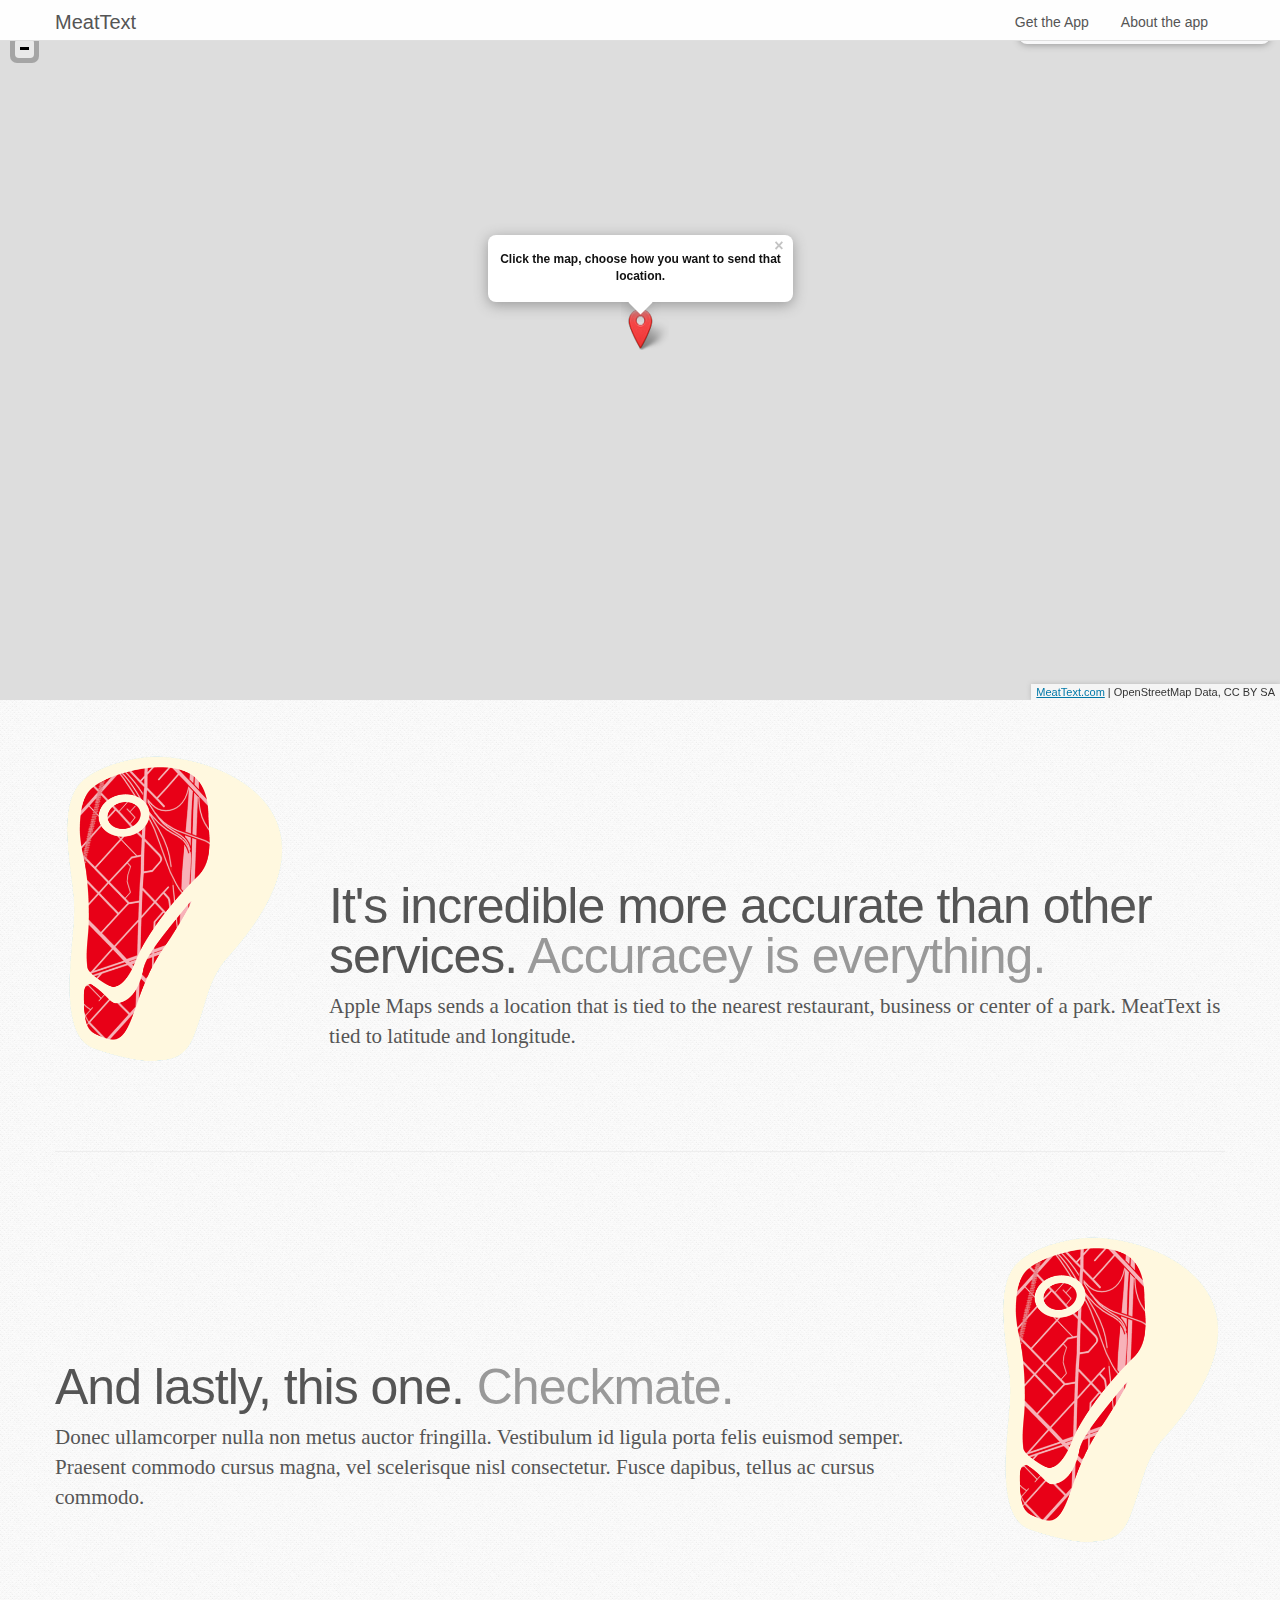
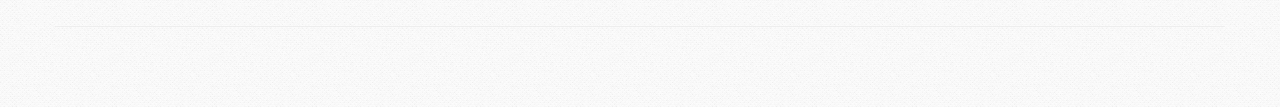
<file: website/index.html>
<!DOCTYPE html>
<html lang="en">
  <head>
    <meta charset="utf-8">
    <title>MeatText</title>
    <meta name="viewport" content="width=device-width, initial-scale=1.0">
    <meta name="MeatText is an iOS app that tells your friends where to meet you." content="">
    <meta name="Bobby Sudekum MeatText" content="">
    <script src="bootstrap/js/jquery.js"></script>

    <!-- Le styles -->
    <link href="bootstrap/css/bootstrap.css" rel="stylesheet">
      <link href="bootstrap/css/bootstrap-responsive.css" rel="stylesheet">
    <style type="text/css">
    @media (max-width: 979px) {

  .navbar-fixed-top {
    margin-bottom: 0px;
  }
}
body{
font-family: "HelveticaNeue-Light";
}

  /* Featurettes
    ------------------------- */

    .featurette-divider {
      margin: 80px 0;
      color: black; /* Space out the Bootstrap <hr> more */
    }
    .featurette {
    padding-top: 120px; /* Vertically center images part 1: add padding above and below text. */
      overflow: hidden; /* Vertically center images part 2: clear their floats. */
    }
    .featurette-image {
      margin-top: -120px; /* Vertically center images part 3: negative margin up the image the same amount of the padding to center it. */
    }

    /* Give some space on the sides of the floated elements so text doesn't run right into it. */
    .featurette-image.pull-left {
      margin-right: 40px;
    }
    .featurette-image.pull-right {
      margin-left: 40px;
    }

    /* Thin out the marketing headings */
    .featurette-heading {
      font-size: 50px;
      font-weight: 300;
      line-height: 1;
      letter-spacing: -1px;
    }

    </style>
  

    <!-- HTML5 shim, for IE6-8 support of HTML5 elements -->
    <!--[if lt IE 9]>
      <script src="http://html5shim.googlecode.com/svn/trunk/html5.js"></script>
    <![endif]-->

    <!-- Fav and touch icons -->
    
    <link rel="shortcut icon" href="favicon.ico">
    <link rel="apple-touch-icon-precomposed" sizes="144x144" href="bootstrap/ico/apple-touch-icon-144-precomposed.png">
    <link rel="apple-touch-icon-precomposed" sizes="114x114" href="bootstrap/ico/apple-touch-icon-114-precomposed.png">
    <link rel="apple-touch-icon-precomposed" sizes="72x72" href="bootstrap/ico/apple-touch-icon-72-precomposed.png">
    <link rel="apple-touch-icon-precomposed" href="bootstrap/ico/apple-touch-icon-57-precomposed.png">

    <script type="text/javascript">

    if((navigator.userAgent.match(/iPhone/i)) || (navigator.userAgent.match(/iPod/i))) {
   if (document.cookie.indexOf("iphone_redirect=false") == -1) $(window).load(function(){
        $('#myModal').modal('show');
    });
}



    </script>


  </head>

  <body>


    <div class="navbar navbar-fixed-top">
      <div class="navbar-inner">
        <div class="container">
          <a class="brand" href="#">MeatText</a>
            <ul class="nav nav-pills pull-right">
              <li><a href="#myModal" data-toggle="modal">Get the App</a></li>
              <li><a href="#about">About the app</a></li>
            </ul>
        </div>
      </div>
    </div>


    <div class="container">

    
      <iframe src="map/index.html" width="100%" height="700px" frameBorder="0" style="position:absolute; left:0px; z-index:20"></IFRAME>  

      <!-- Modal -->

      <center>
        <div id="myModal" class="modal hide fade" tabindex="-1" role="dialog" aria-labelledby="myModalLabel" aria-hidden="true">
          <div class="modal-body">
            <h4>Did you know MeatText is in the app?</h4>
            <a href="https://itunes.apple.com/us/app/meattext/id567921159?"><img src="img/badge.png"/></a>
            <br>
            <br>
            <button class="btn btn-info" data-dismiss="modal" aria-hidden="true">Close</button>
        </div>
      </center>


   
     
     

      <!-- START THE FEATURETTES -->

<div id="text">

      <a name="about"><div class="featurette"></a>
        <img class="featurette-image pull-right" src="img/meattext_l_ns.png">
        <h2 class="featurette-heading">Share your location with anyone.  <span class="muted">No matter what device, operating system or connection you share.</span></h2>
        <p class="lead">MeatText is platform agnostic- when sharing your locatio, it defaults to your native mapping app (Apple maps, Google Maps).</p>
      </div>

      <hr class="featurette-divider">

      <div class="featurette">
        <img class="featurette-image pull-left" src="img/meattext_l_ns.png" height="20%" width="20%">
        <h2 class="featurette-heading">It's incredible more accurate than other services.  <span class="muted">Accuracey is everything.</span></h2>
        <p class="lead">Apple Maps sends a location that is tied to the nearest restaurant, business or center of a park. MeatText is tied to latitude and longitude.</p>
      </div>

      <hr class="featurette-divider">

      <div class="featurette">
        <img class="featurette-image pull-right" src="img/meattext_l_ns.png" height="20%" width="20%">
        <h2 class="featurette-heading">And lastly, this one. <span class="muted">Checkmate.</span></h2>
        <p class="lead">Donec ullamcorper nulla non metus auctor fringilla. Vestibulum id ligula porta felis euismod semper. Praesent commodo cursus magna, vel scelerisque nisl consectetur. Fusce dapibus, tellus ac cursus commodo.</p>
      </div>

      <hr class="featurette-divider">

      <!-- /END THE FEATURETTES -->

</div>
    </div> <!-- /container -->


     
    <!-- Le javascript
    ================================================== -->
    <!-- Placed at the end of the document so the pages load faster -->
    
    <script src="bootstrap/js/bootstrap.min.js"></script>
<script type="text/javascript">
$(window).resize(function () {
    var h = $(window).height(),
        offsetTop = 60; // Calculate the top offset

    $('#map').css('height', (h - offsetTop));
}).resize();
</script>

  </body>
</html>
</file>
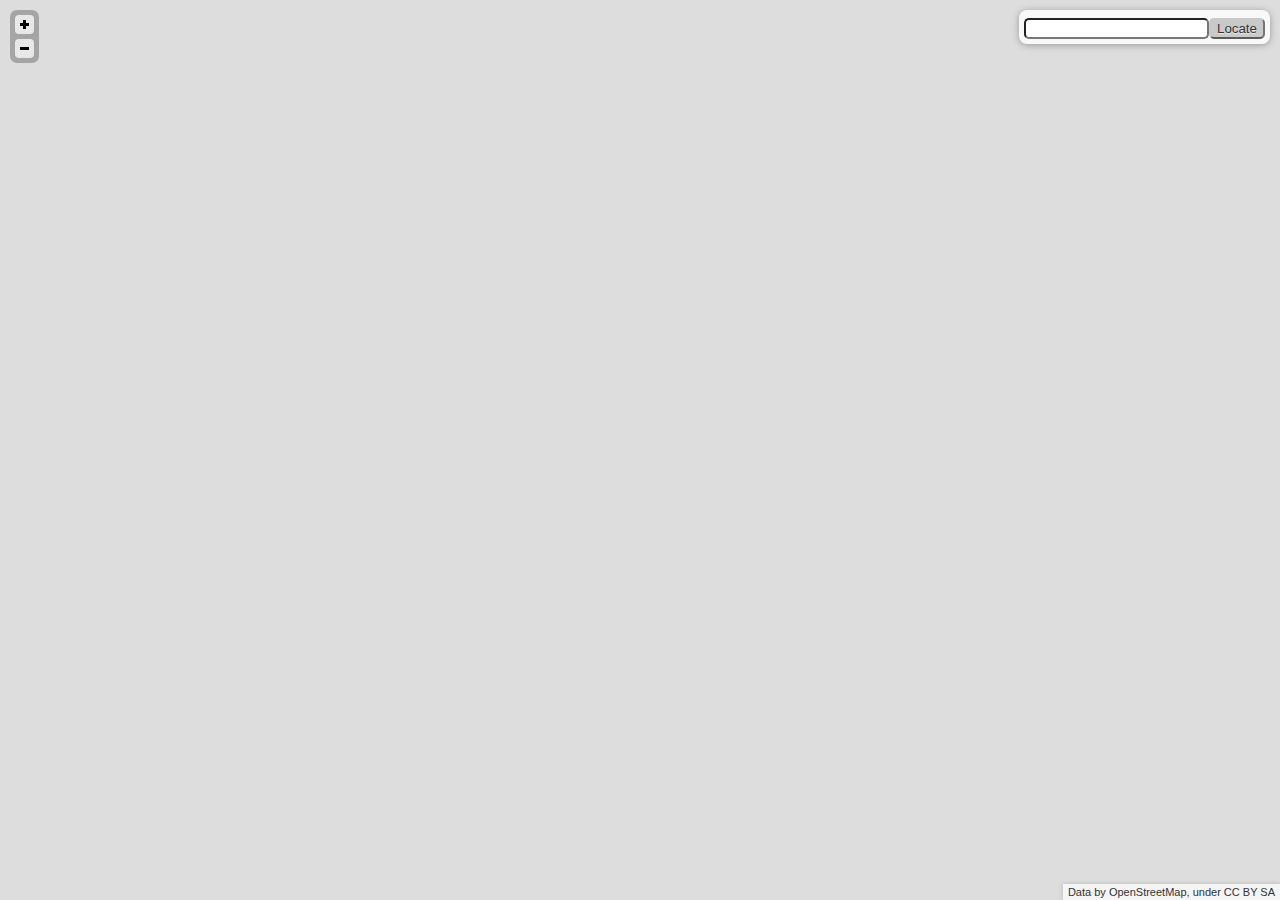
<file: website/embed/index.html>
<!DOCTYPE html>
<html>
<head>
	<title>MeatText</title>
	<meta charset="utf-8" />
	<meta name="viewport" content="width=device-width, initial-scale=1.0">
	<link rel="stylesheet" href="assets/map/leaflet/leaflet.css" />
	<link rel="stylesheet" href="assets/css/map.css" />
	<!--[if lte IE 8]><link rel="stylesheet" href="assets/leaflet/leaflet.ie.css" /><![endif]-->
	<link rel="stylesheet" href="assets/map/geocoder/Control.BingGeocoder.css" />
	<script src="assets/map/leaflet/leaflet.js"></script>
	<script src="https://ajax.googleapis.com/ajax/libs/jquery/1.7.2/jquery.min.js"></script>
	<script src="assets/map/Control.FullScreen.js"></script>
	<script src="assets/map/geocoder/Control.BingGeocoder.js"></script>
	<script src="assets/map/leaflet-hash.js"></script>
	<script src="assets/map/leaflet/zoomTile.js"></script>
	<script src="map.js"></script>
</head>
<body>

	<div id="map"></div>

	<script type="text/javascript">
	
	</script>
</body>
</html>
</file>
<file: website/embed/assets/map/leaflet/leaflet.css>
/* required styles */

.leaflet-map-pane,
.leaflet-tile,
.leaflet-marker-icon,
.leaflet-marker-shadow,
.leaflet-tile-pane,
.leaflet-overlay-pane,
.leaflet-shadow-pane,
.leaflet-marker-pane,
.leaflet-popup-pane,
.leaflet-overlay-pane svg,
.leaflet-zoom-box,
.leaflet-image-layer,
.leaflet-layer { /* TODO optimize classes */
	position: absolute;
	}
.leaflet-container {
	overflow: hidden;
	outline: 0;
	}
.leaflet-tile,
.leaflet-marker-icon,
.leaflet-marker-shadow {
	-moz-user-select: none;
	-webkit-user-select: none;
	user-select: none;
	}
.leaflet-marker-icon,
.leaflet-marker-shadow {
	display: block;
	}
.leaflet-clickable {
	cursor: pointer;
	}
.leaflet-dragging, .leaflet-dragging .leaflet-clickable {
	cursor: move;
	}
.leaflet-container img {
    /* map is broken in FF if you have max-width: 100% on tiles */
	max-width: none !important;
	}
.leaflet-container img.leaflet-image-layer {
    /* stupid Android 2 doesn't understand "max-width: none" properly */
    max-width: 15000px !important;
    }

.leaflet-tile-pane { z-index: 2; }
.leaflet-objects-pane { z-index: 3; }
.leaflet-overlay-pane { z-index: 4; }
.leaflet-shadow-pane { z-index: 5; }
.leaflet-marker-pane { z-index: 6; }
.leaflet-popup-pane { z-index: 7; }

.leaflet-tile {
    filter: inherit;
    visibility: hidden;
	}
.leaflet-tile-loaded {
	visibility: inherit;
	}

.leaflet-zoom-box {
    width: 0;
    height: 0;
    }

/* Leaflet controls */

.leaflet-control {
	position: relative;
	z-index: 7;
	pointer-events: auto;
	}
.leaflet-top,
.leaflet-bottom {
	position: absolute;
	z-index: 1000;
	pointer-events: none;
	}
.leaflet-top {
	top: 0;
	}
.leaflet-right {
	right: 0;
	}
.leaflet-bottom {
	bottom: 0;
	}
.leaflet-left {
	left: 0;
	}
.leaflet-control {
	float: left;
	clear: both;
	}
.leaflet-right .leaflet-control {
	float: right;
	}
.leaflet-top .leaflet-control {
	margin-top: 10px;
	}
.leaflet-bottom .leaflet-control {
	margin-bottom: 10px;
	}
.leaflet-left .leaflet-control {
	margin-left: 10px;
	}
.leaflet-right .leaflet-control {
	margin-right: 10px;
	}

.leaflet-control-zoom {
	-moz-border-radius: 7px;
	-webkit-border-radius: 7px;
	border-radius: 7px;
	}
.leaflet-control-zoom {
	padding: 5px;
	background: rgba(0, 0, 0, 0.25);
	}
.leaflet-control-zoom a {
	background-color: rgba(255, 255, 255, 0.75);
	}
.leaflet-control-zoom a, .leaflet-control-layers a {
	background-position: 50% 50%;
	background-repeat: no-repeat;
	display: block;
	}
.leaflet-control-zoom a {
	-moz-border-radius: 4px;
	-webkit-border-radius: 4px;
	border-radius: 4px;
	width: 19px;
	height: 19px;
	}
.leaflet-control-zoom a:hover {
	background-color: #fff;
	}
.leaflet-touch .leaflet-control-zoom a {
	width: 27px;
	height: 27px;
	}
.leaflet-control-zoom-in {
	background-image: url(images/zoom-in.png);
	margin-bottom: 5px;
	}
.leaflet-control-zoom-out {
	background-image: url(images/zoom-out.png);
	}

.leaflet-control-layers {
	box-shadow: 0 1px 7px #999;
	background: #f8f8f9;
	-moz-border-radius: 8px;
	-webkit-border-radius: 8px;
	border-radius: 8px;
	}
.leaflet-control-layers a {
	background-image: url(images/layers.png);
	width: 36px;
	height: 36px;
	}
.leaflet-touch .leaflet-control-layers a {
	width: 44px;
	height: 44px;
	}
.leaflet-control-layers .leaflet-control-layers-list,
.leaflet-control-layers-expanded .leaflet-control-layers-toggle {
	display: none;
	}
.leaflet-control-layers-expanded .leaflet-control-layers-list {
	display: block;
	position: relative;
	}
.leaflet-control-layers-expanded {
	padding: 6px 10px 6px 6px;
	font: 12px/1.5 "Helvetica Neue", Arial, Helvetica, sans-serif;
	color: #333;
	background: #fff;
	}
.leaflet-control-layers input {
	margin-top: 2px;
	position: relative;
	top: 1px;
	}
.leaflet-control-layers label {
	display: block;
	}
.leaflet-control-layers-separator {
	height: 0;
	border-top: 1px solid #ddd;
	margin: 5px -10px 5px -6px;
	}

.leaflet-container .leaflet-control-attribution {
	background-color: rgba(255, 255, 255, 0.7);
	box-shadow: 0 0 5px #bbb;
	margin: 0;
    }

.leaflet-control-attribution,
.leaflet-control-scale-line {
	padding: 0 5px;
	color: #333;
	}

.leaflet-container .leaflet-control-attribution,
.leaflet-container .leaflet-control-scale {
	font: 11px/1.5 "Helvetica Neue", Arial, Helvetica, sans-serif;
	}

.leaflet-left .leaflet-control-scale {
	margin-left: 5px;
	}
.leaflet-bottom .leaflet-control-scale {
	margin-bottom: 5px;
	}

.leaflet-control-scale-line {
	border: 2px solid #777;
	border-top: none;
	color: black;
	line-height: 1;
	font-size: 10px;
	padding-bottom: 2px;
	text-shadow: 1px 1px 1px #fff;
	background-color: rgba(255, 255, 255, 0.5);
	}
.leaflet-control-scale-line:not(:first-child) {
	border-top: 2px solid #777;
	padding-top: 1px;
	border-bottom: none;
	margin-top: -2px;
	}
.leaflet-control-scale-line:not(:first-child):not(:last-child) {
	border-bottom: 2px solid #777;
	}

.leaflet-touch .leaflet-control-attribution, .leaflet-touch .leaflet-control-layers {
	box-shadow: none;
	}
.leaflet-touch .leaflet-control-layers {
	border: 5px solid #bbb;
	}


/* Zoom and fade animations */

.leaflet-fade-anim .leaflet-tile, .leaflet-fade-anim .leaflet-popup {
	opacity: 0;

	-webkit-transition: opacity 0.2s linear;
	-moz-transition: opacity 0.2s linear;
	-o-transition: opacity 0.2s linear;
	transition: opacity 0.2s linear;
	}
.leaflet-fade-anim .leaflet-tile-loaded, .leaflet-fade-anim .leaflet-map-pane .leaflet-popup {
	opacity: 1;
	}

.leaflet-zoom-anim .leaflet-zoom-animated {
	-webkit-transition: -webkit-transform 0.25s cubic-bezier(0.25,0.1,0.25,0.75);
	-moz-transition: -moz-transform 0.25s cubic-bezier(0.25,0.1,0.25,0.75);
	-o-transition: -o-transform 0.25s cubic-bezier(0.25,0.1,0.25,0.75);
	transition: transform 0.25s cubic-bezier(0.25,0.1,0.25,0.75);
	}

.leaflet-zoom-anim .leaflet-tile,
.leaflet-pan-anim .leaflet-tile,
.leaflet-touching .leaflet-zoom-animated {
    -webkit-transition: none;
    -moz-transition: none;
    -o-transition: none;
    transition: none;
    }

.leaflet-zoom-anim .leaflet-zoom-hide {
	visibility: hidden;
	}


/* Popup layout */

.leaflet-popup {
	position: absolute;
	text-align: center;
	}
.leaflet-popup-content-wrapper {
	padding: 1px;
	text-align: left;
	}
.leaflet-popup-content {
	margin: 14px 20px;
	}
.leaflet-popup-tip-container {
	margin: 0 auto;
	width: 40px;
	height: 20px;
	position: relative;
	overflow: hidden;
	}
.leaflet-popup-tip {
	width: 15px;
	height: 15px;
	padding: 1px;

	margin: -8px auto 0;

	-moz-transform: rotate(45deg);
	-webkit-transform: rotate(45deg);
	-ms-transform: rotate(45deg);
	-o-transform: rotate(45deg);
	transform: rotate(45deg);
	}
.leaflet-container a.leaflet-popup-close-button {
	position: absolute;
	top: 0;
	right: 0;
	padding: 4px 5px 0 0;
	text-align: center;
	width: 18px;
	height: 14px;
	font: 16px/14px Tahoma, Verdana, sans-serif;
	color: #c3c3c3;
	text-decoration: none;
	font-weight: bold;
	}
.leaflet-container a.leaflet-popup-close-button:hover {
	color: #999;
	}
.leaflet-popup-content p {
	margin: 18px 0;
	}
.leaflet-popup-scrolled {
	overflow: auto;
	border-bottom: 1px solid #ddd;
	border-top: 1px solid #ddd;
	}


/* Visual appearance */

.leaflet-container {
	background: #ddd;
	}
.leaflet-container a {
	color: #0078A8;
	}
.leaflet-container a.leaflet-active {
    outline: 2px solid orange;
    }
.leaflet-zoom-box {
	border: 2px dotted #05f;
	background: white;
	opacity: 0.5;
	}
.leaflet-div-icon {
    background: #fff;
    border: 1px solid #666;
    }
.leaflet-editing-icon {
    border-radius: 2px;
    }
.leaflet-popup-content-wrapper, .leaflet-popup-tip {
	background: white;

	box-shadow: 0 3px 10px #888;
	-moz-box-shadow: 0 3px 10px #888;
	-webkit-box-shadow: 0 3px 14px #999;
	}
.leaflet-popup-content-wrapper {
	-moz-border-radius: 20px;
	-webkit-border-radius: 20px;
	border-radius: 20px;
	}
.leaflet-popup-content {
	font: 12px/1.4 "Helvetica Neue", Arial, Helvetica, sans-serif;
	}

.leaflet-control-zoom-fullscreen { background-image: url( images/icon-fullscreen.png); }
.leaflet-control-zoom-fullscreen.last { margin-top: 5px }
</file>
<file: website/embed/assets/css/map.css>
body { margin:0px; padding:0px; }
    #map { position:absolute; width:100%; height:100%; top:0px; left:0px; }
    html, body, h1, form, fieldset, legend, ol, li {
	margin: 0;
	padding: 0;
	}

body {
	background: #ffffff;
	color: #111111;
	font-family: Helvetica;
	font-weight: lighter;
	padding: 20px;
	font-size: 30px;
	}

	h1 {

		margin-bottom: 20px;
		}
	
	form#payment {
		background: rgb(72, 164, 207);
		-moz-border-radius: 5px;
		-webkit-border-radius: 5px;
		-khtml-border-radius: 5px;
		border-radius: 5px;
		counter-reset: fieldsets;
		padding: 10px;
		width: 115px;
		}
		
		form#payment fieldset {
			border: none;
			margin-bottom: 10px;
			}
		
		form#payment fieldset:last-of-type {
			margin-bottom: 0;
			}
			
			form#payment legend {
				color: #384313;
			
				font-weight: bold;
				padding-bottom: -5px;
				text-shadow: 0 1px 1px #c0d576;
				}
				
				form#payment > fieldset > legend:before {
					content: "Step " counter(fieldsets) ": ";
					counter-increment: fieldsets;
					}
				
				form#payment fieldset fieldset legend {
					color: #111111;
					font-size: 13px;
					font-weight: normal;
					padding-bottom: 0;
					}
			
			form#payment ol li {
				background: #b9cf6a;
				background: rgba(255,255,255,.3);
				border-color: #e3ebc3;
				border-color: rgba(255,255,255,.6);
				border-style: solid;
				border-width: 2px;
				-moz-border-radius: 5px;
				-webkit-border-radius: 5px;
				-khtml-border-radius: 5px;
				border-radius: 5px;
				line-height: 30px;
				list-style: none;
				padding: 2px 2px;
				margin-bottom: 2px;
		
				}
							
				form#payment ol ol li {
					background: none;
					border: none;
					float: left;
					}
			
			form#payment label {
				float: left;
				font-size: 13px;
				width: 110px;
				}
				
			form#payment fieldset fieldset label {
				background:none no-repeat left 50%;
				line-height: 20px;
				padding: 0 0 0 30px;
				width: auto;
				}
					
				form#payment label[for=visa] {
					background-image: url(visa.gif);
					}
				form#payment label[for=amex] {
					background-image: url(amex.gif);
					}
				form#payment label[for=mastercard] {
					background-image: url(mastercard.gif);
					}
					
				form#payment fieldset fieldset label:hover {
					cursor: pointer;
					}
				
			form#payment input:not([type=radio]),
			form#payment textarea {
				background: #ffffff;
				border: none;
				-moz-border-radius: 3px;
				-webkit-border-radius: 3px;
				-khtml-border-radius: 3px;
				border-radius: 3px;
			
				outline: none;
				padding: 5px;
				width: 100px;
				padding-left: 2px
				}
					
				form#payment input:not([type=submit]):focus,
				form#payment textarea:focus {
					background: #eaeaea;
					}
					
				form#payment input[type=radio] {
					float: left;
					margin-right: 5px;
					}
						
			form#payment button {
				background: #384313;
				border: none;
				-moz-border-radius: 20px;
				-webkit-border-radius: 20px;
				-khtml-border-radius: 20px;
				border-radius: 20px;
				color: white;
				display: block;
				letter-spacing: 3px;
				margin: auto;
				padding: 3px 12px;
				text-shadow: 0 1px 1px black;
				text-transform: uppercase;

				}
					
				form#payment button:hover {
					background: #1e2506;
					cursor: pointer;
					}

				#location{
					display: none;
				}

				ul li:nth-child(4) {  
				  display: none !important;
				}
				#url{
					display: none;
				}

				ul li:nth-child(5) {  
				  display: none !important;
				}

		#geolocate {
		position: absolute;
		left: 0px;
		top: 10px;
		margin-left: 10px;
		margin-top: 55px;
		padding: 5px;
		background: rgba(0, 0, 0, 0.25);
		border-radius: 7px;
		-moz-border-radius: 7px;
		-webkit-border-radius: 7px;
		color: rgba(255, 255, 255, 1);
		z-index: 100;
		}
      #geolocate a {
        background-color: rgba(255, 255, 255, 0.75);
        background-position: 50% 50%;
        background-repeat: no-repeat;
        display: block;
        -moz-border-radius: 4px;
        -webkit-border-radius: 4px;
        border-radius: 4px;
        width: 19px;
        height: 19px;
      }
      #geolocate a:hover {
        background-color: #fff;
      }
      #geolocate img{
      	position: relative !important;
		left: 2px !important;
		top: 2px !important;
      }
      header{
      	z-index: 1001;
      	position: absolute;
      	left: 50px;
      	top: 10px;
      	font-family: helvetica;
      	font-size: 20px;
      }
@media (max-device-width: 769px) {
	#header {
	display: none; 
	}
	#social {
	display:none;
	}
	.geolocation {
        position: absolute;
        right: 20px;
        top: 0;
        margin-left: 17px;
        margin-top: 83px;
        padding: 5px;
        background: rgba(0, 0, 0, 0.25);
        border-radius: 7px;
        -moz-border-radius: 7px;
        -webkit-border-radius: 7px;
        color: rgba(255, 255, 255, 1);
        z-index: 100;
      }
      .geolocation a {
        background-color: rgba(255, 255, 255, 0.75);
        background-position: 50% 50%;
        background-repeat: no-repeat;
        display: block;
        -moz-border-radius: 4px;
        -webkit-border-radius: 4px;
        border-radius: 4px;
        width: 19px;
        height: 19px;
      }
      .geolocation a:hover {
        background-color: #fff;
      }
      .geolocation img{
      	position: relative !important;
		left: 2px !important;
		top: 2px !important;
      }

.leaflet-control-geocoder-form{
	display: none !important;
}

}

.leaflet-popup-content-wrapper {
-moz-border-radius: 8px;
-webkit-border-radius: 8px;
border-radius: 8px;
}
.leaflet-popup-content {
margin: 1px 1px;
}

.leaflet-popup-close-button {
	padding:8px;
}

form#payment ol li{
	line-height: 0px;
}

form#payment input:not([type="radio"]){
	height: 15px;
}

ol{
	position: relative;
	left:-1px;
}

#notes{
	font-family: helvetica;
	font-weight:lighter;
	font-size:1em;
}
</file>
<file: website/embed/assets/map/geocoder/Control.BingGeocoder.css>
.leaflet-control-geocoder a {
	background-position: 50% 50%;
	background-repeat: no-repeat;
	display: block;
}

.leaflet-control-geocoder {
	box-shadow: 0 1px 7px #999;
	background: #f8f8f9;
	-moz-border-radius: 8px;
	-webkit-border-radius: 8px;
	border-radius: 8px;
}

.leaflet-control-geocoder a {
	background-image: url(images/geocoder.png);
	width: 36px;
	height: 36px;
}

.leaflet-touch .leaflet-control-geocoder a {
	width: 44px;
	height: 44px;
}

.leaflet-control-geocoder .leaflet-control-geocoder-form,
.leaflet-control-geocoder-expanded .leaflet-control-geocoder-toggle {
	display: none;
}

.leaflet-control-geocoder-expanded .leaflet-control-geocoder-form {
	display: block;
	position: relative;
}

.leaflet-control-geocoder-expanded .leaflet-control-geocoder-form {
	padding: 5px;
	height:20px;
	padding-bottom: 9px;
	top:-9px;
}
input[type="text"]{
	height: 15px;
	border-radius: 5px
}



button{
  background-color: hsl(0, 0%, 79%) !important;
  background-repeat: repeat-x;
  filter: progid:DXImageTransform.Microsoft.gradient(startColorstr="#134134134", endColorstr="#c9c9c9");
  background-image: -khtml-gradient(linear, left top, left bottom, from(#134134134), to(#c9c9c9));
  background-image: -moz-linear-gradient(top, #134134134, #c9c9c9);
  background-image: -ms-linear-gradient(top, #134134134, #c9c9c9);
  background-image: -webkit-gradient(linear, left top, left bottom, color-stop(0%, #134134134), color-stop(100%, #c9c9c9));
  background-image: -webkit-linear-gradient(top, #134134134, #c9c9c9);
  background-image: -o-linear-gradient(top, #134134134, #c9c9c9);
  background-image: linear-gradient(#134134134, #c9c9c9);
  border-color: #c9c9c9 #c9c9c9 hsl(0, 0%, 68.5%);
  color: #333 !important;
  text-shadow: 0 1px 1px rgba(255, 255, 255, 0.69);
  -webkit-font-smoothing: antialiased;
  border-radius: 5px;
}
</file>
